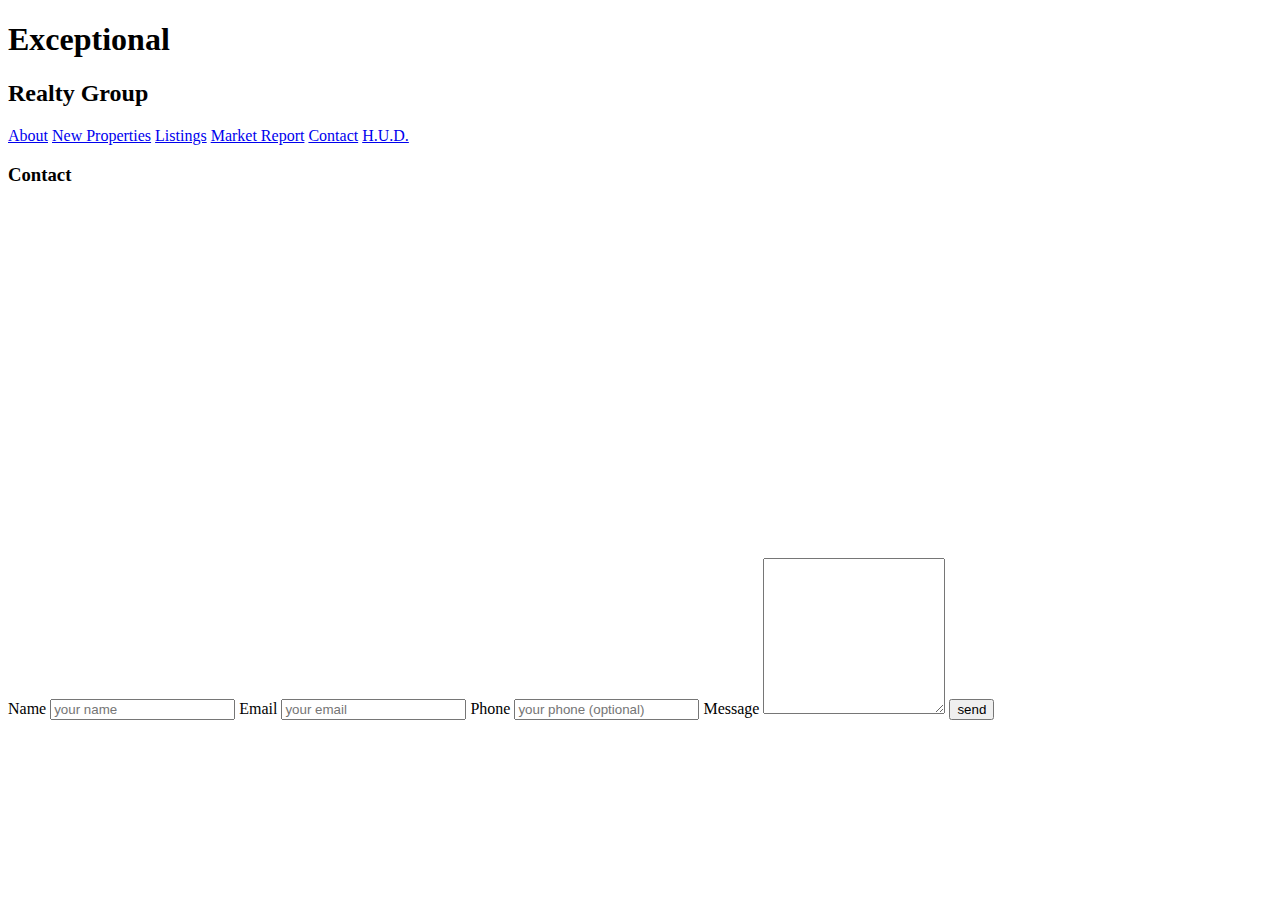
<file: contact.html>
<!DOCTYPE html>
<html lang="en">
  <head>
    <meta charset="UTF-8">
    <title>Exceptional Realty Group - Luxury Homes - Contact</title>
  </head>
  <body>


    <h1>Exceptional</h1>
    <h2>Realty Group</h2>

 <!-- links -->
    <a href="index.html">About</a>  <a href="new-properties.html">New Properties</a> <a href="real-estate-listings.html">Listings</a>  <a href="market-report.html">Market Report</a> <a href="contact.html">Contact</a> <a href="http://hud.gov" target="_blank">H.U.D.</a>


    <h3>Contact</h3>

    <!-- Map --> 

    <iframe src="https://www.google.com/maps/embed?pb=!1m18!1m12!1m3!1d6049.948510309953!2d-73.99337050186517!3d40.696564642612!2m3!1f0!2f0!3f0!3m2!1i1024!2i768!4f13.1!3m3!1m2!1s0x89c25a47df06b185%3A0xc889234bc07c42ee!2sBrooklyn+Heights%2C+Brooklyn%2C+NY+11201!5e0!3m2!1sen!2sus!4v1451871666847" width="425" height="350" frameborder="0" style="border:0" allowfullscreen></iframe>

    <!-- Contact Forms -->

    <form action="#" method="post">
      <label for="fullname">Name</label>
      <input type="text" id="fullname" name="fullname" placeholder="your name" required>
      <label for="email">Email</label>
      <input type="email" id="email" name="email" placeholder="your email" required>
      <label for="phone">Phone</label>
      <input type="tel" id="phone" name="phone" placeholder="your phone (optional)">
      <label for="message">Message</label>
      <textarea id="message" name="message" rows="10"></textarea>
      <input type="submit" value="send">
    </form>

  </body>
  </html>
</file>
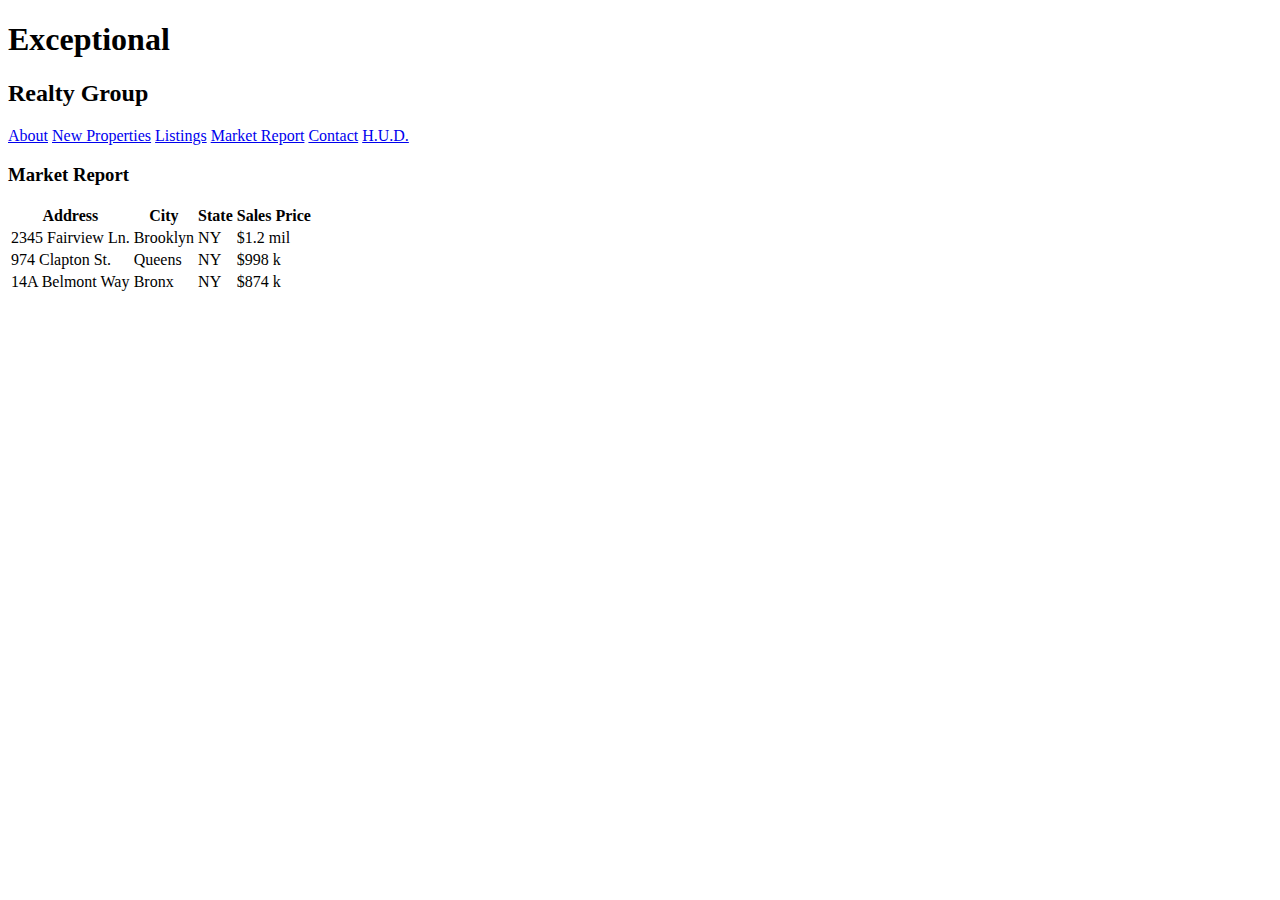
<file: market-report.html>
<!doctype html>
<html lang="en">
<head>
  <meta charset="UTF-8">
  <title>Exceptional Realty Group - Luxury Homes - Market Report</title>

  </head>
  <body>


    <h1>Exceptional</h1>
    <h2>Realty Group</h2>

        <!-- links -->
    <a href="index.html">About</a>  <a href="new-properties.html">New Properties</a> <a href="real-estate-listings.html">Listings</a>  <a href="market-report.html">Market Report</a> <a href="contact.html">Contact</a> <a href="http://hud.gov" target="_blank">H.U.D.</a>


    <h3>Market Report</h3>
 
          <table>
          <tr>
            <th>Address</th>
            <th>City</th>
            <th>State</th>
            <th>Sales Price</th>
          </tr>
          <tr>
            <td>2345 Fairview Ln.</td>
            <td>Brooklyn</td>
            <td>NY</td>
            <td>$1.2 mil</td>
          </tr>
          <tr>  
            <td>974 Clapton St.</td>
            <td>Queens</td>
            <td>NY</td>
            <td>$998 k</td>
          </tr>
          <tr> 
            <td>14A Belmont Way</td>
            <td>Bronx</td>
            <td>NY</td>
            <td>$874 k</td>
          </tr>

          </table>


  </body>

  </html>
</file>
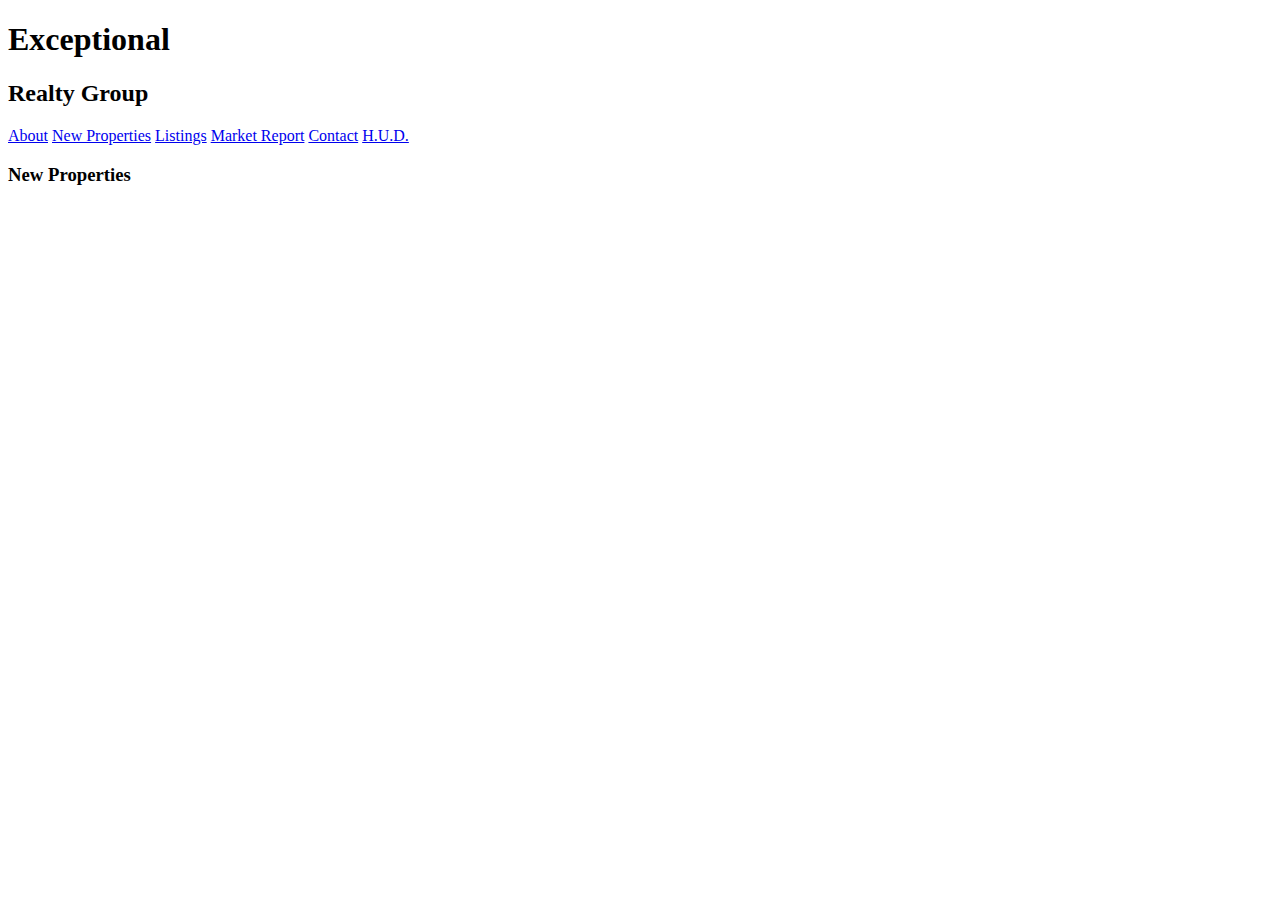
<file: new-properties.html>
<!DOCTYPE html>
<html lang="en">
  <head>
    <meta charset="UTF-8">
    <title>Exceptional Realty Group - Luxury Homes - New Properties</title>
  </head>
  <body>


    <h1>Exceptional</h1>
    <h2>Realty Group</h2>

 <!-- links -->
    <a href="index.html">About</a>  <a href="new-properties.html">New Properties</a> <a href="real-estate-listings.html">Listings</a>  <a href="market-report.html">Market Report</a> <a href="contact.html">Contact</a> <a href="http://hud.gov" target="_blank">H.U.D.</a>


    <h3>New Properties</h3>

  </body>
  </html>
</file>
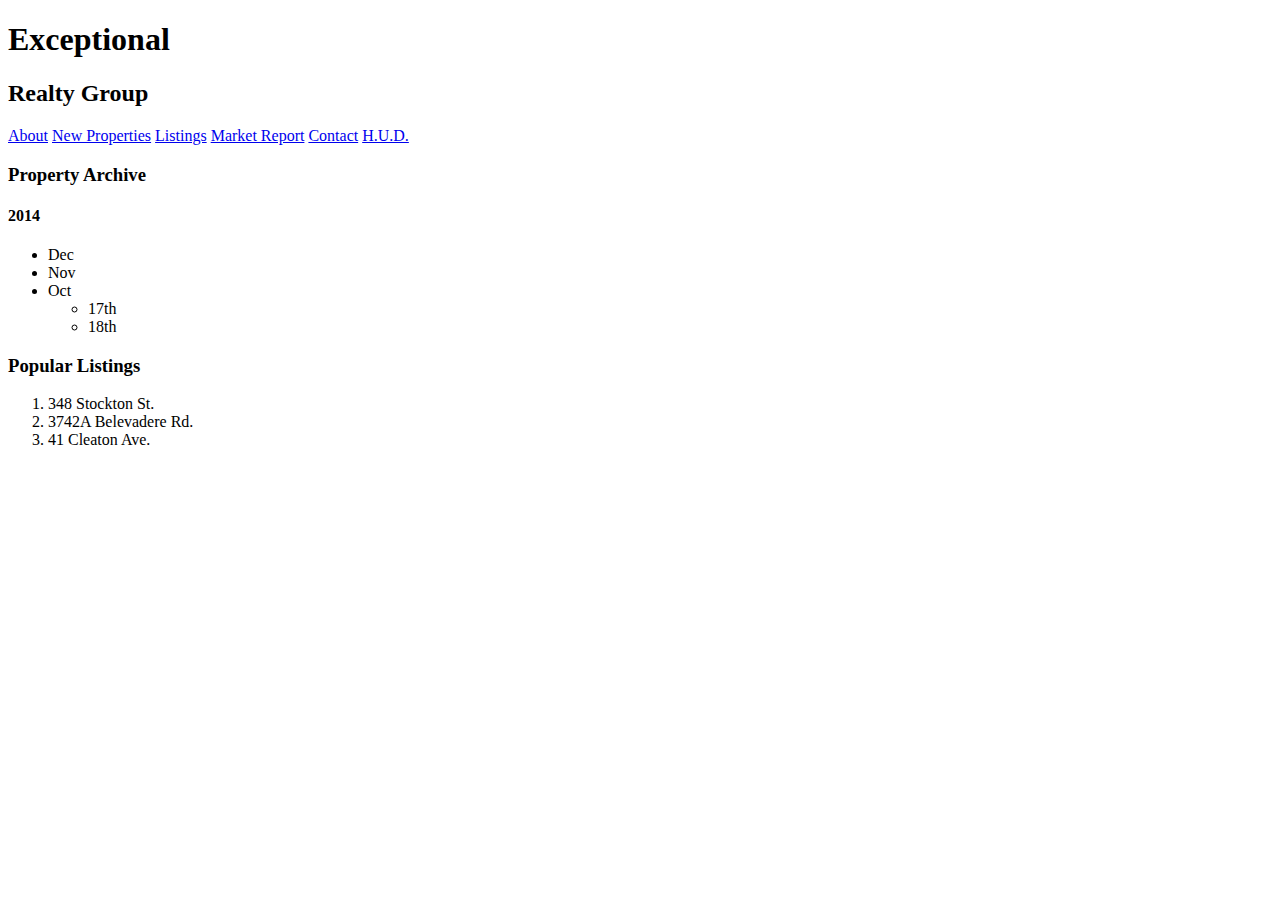
<file: real-estate-listings.html>
<!doctype html>
<html lang="en">
<head>
  <meta charset="UTF-8">
  <title>Exceptional Realty Group - Luxury Homes - Listings</title>
</head>
<body>

  <h1>Exceptional</h1>
    <h2>Realty Group</h2>
 <!-- links -->
    <a href="index.html">About</a>  <a href="new-properties.html">New Properties</a> <a href="real-estate-listings.html">Listings</a>  <a href="market-report.html">Market Report</a> <a href="contact.html">Contact</a> <a href="http://hud.gov" target="_blank">H.U.D.</a>

    <h3>Property Archive</h3>
    <h4>2014</h4>

    <!-- unordered list -->

    <ul>
      <li>Dec</li>
      <li>Nov</li>
      <li>Oct
        <ul>
          <li>17th</li>
          <li>18th</li>
        </ul>

      </li>
    </ul>

    <h3>Popular Listings</h3>
    <!-- ordered list -->

    <ol>
      <li>348 Stockton St.</li>
      <li>3742A Belevadere Rd.</li>
      <li>41 Cleaton Ave.</li>
    </ol>


</body>
</html>
</file>
